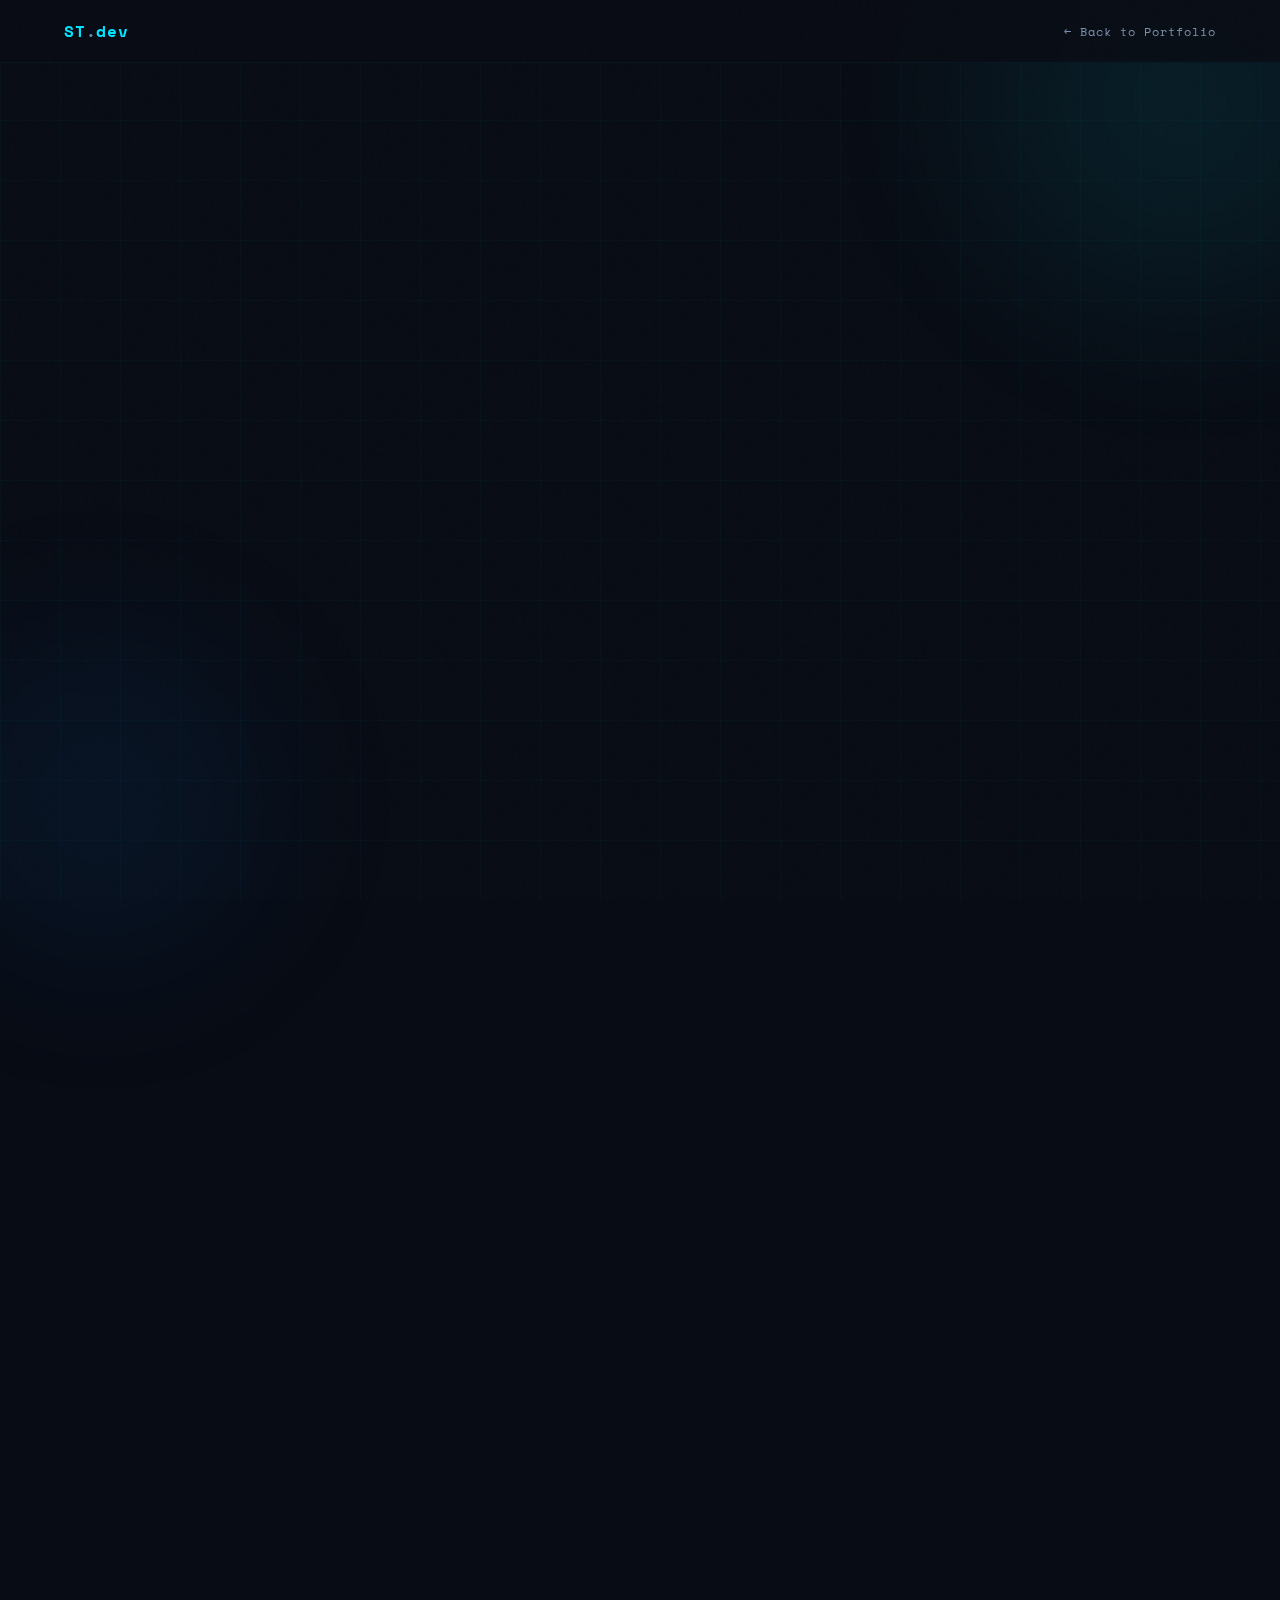
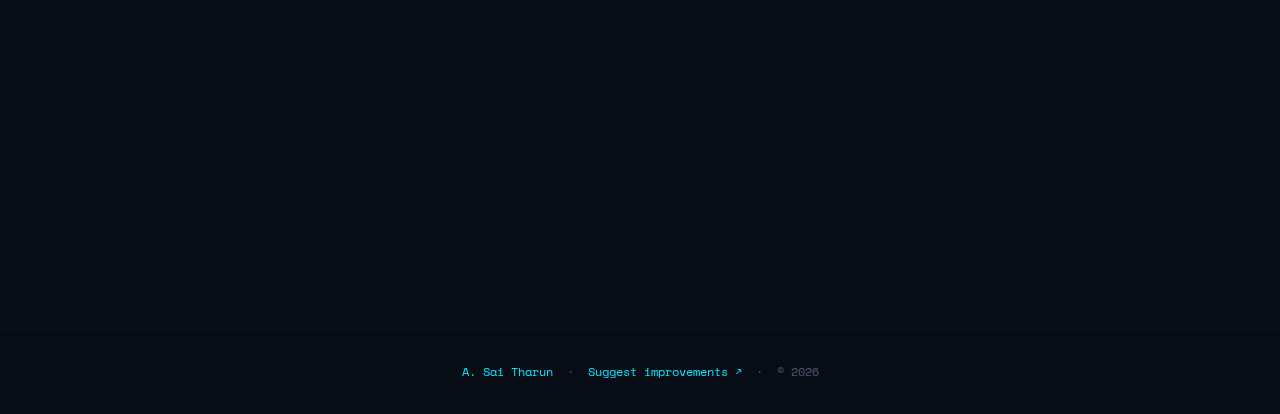
<file: projects.html>
<!DOCTYPE html>
<html lang="en">
<head>
<meta charset="UTF-8"/>
<meta name="viewport" content="width=device-width, initial-scale=1.0"/>
<title>Projects — A. Sai Tharun</title>
<link rel="icon" type="image/x-icon" href="assets/logo.ico" />
<link rel="preconnect" href="https://fonts.googleapis.com"/>
<link rel="preconnect" href="https://fonts.gstatic.com" crossorigin/>
<link href="https://fonts.googleapis.com/css2?family=Space+Mono:wght@400;700&family=Outfit:wght@300;400;500;600;700&display=swap" rel="stylesheet"/>
<link rel="stylesheet" type="text/css" href="css/projects.css" />
</head>
<body>

<div class="grid-bg"></div>
<div class="orb orb1"></div>
<div class="orb orb2"></div>

<!-- NAV -->
<nav>
  <a href="index.html" class="nav-logo">ST<span>.</span>dev</a>
  <a href="index.html" class="nav-back">← Back to Portfolio</a>
</nav>

<!-- PAGE -->
<div class="page">

  <p class="page-eyebrow">// 04. Projects</p>
  <h1 class="page-title">Things I've <span class="dim">Built</span></h1>
  <p class="page-subtitle">A collection of projects across AI, Machine Learning, Computer Vision, App Development, and more.
  Click View Project to explore the full project details.</p>
  <div class="page-line"></div>

  <!-- FILTER -->
  <div class="filter-tabs">
    <button class="filter-tab active" onclick="filterCards('all', this)">All</button>
    <button class="filter-tab" onclick="filterCards('ai', this)">AI</button>
    <button class="filter-tab" onclick="filterCards('ml', this)">Machine Learning</button>
    <button class="filter-tab" onclick="filterCards('cv', this)">Computer Vision</button>
    <button class="filter-tab" onclick="filterCards('app', this)">App Dev</button>
  </div>

  <!-- GRID -->
  <div class="projects-grid" id="projectsGrid">

    <!-- AI Projects -->
    <div class="project-card" data-category="ai" style="animation-delay:0.45s">
      <div class="card-banner banner-other">⚙️</div>
      <div class="card-body">
        <div class="card-category">AI Projects</div>
        <div class="card-title">AI Parliment</div>
        <div class="card-desc">
          A local reasoning system that thinks before it answers — using De Bono's Six Thinking Hats, structured self-critique, and persistent memory to punch well above its weight class.
        </div>
        <div class="tech-pills">
          <span class="tech-pill">Python</span>
          <span class="tech-pill">Langchain</span>
          <span class="tech-pill">ChromaDB</span>
          <span class="tech-pill">Playwright</span>
        </div>
      </div>
      <div class="card-footer">
        <a href="https://github.com/saitharun24/ai-parliament" target="_blank" class="card-link">
          View Project <span class="card-arrow">↗</span>
        </a>
        <a href="https://github.com/saitharun24?tab=repositories" target="_blank" class="card-github">
          <svg width="14" height="14" viewBox="0 0 24 24" fill="currentColor"><path d="M12 0C5.37 0 0 5.37 0 12c0 5.3 3.44 9.8 8.2 11.37.6.11.82-.26.82-.58v-2.02c-3.34.73-4.04-1.61-4.04-1.61-.55-1.39-1.34-1.76-1.34-1.76-1.08-.74.08-.73.08-.73 1.2.08 1.83 1.23 1.83 1.23 1.07 1.83 2.8 1.3 3.49 1 .11-.78.42-1.3.76-1.6-2.67-.3-5.47-1.33-5.47-5.93 0-1.31.47-2.38 1.24-3.22-.14-.3-.54-1.52.1-3.18 0 0 1-.32 3.3 1.23a11.5 11.5 0 0 1 3-.4c1.02 0 2.04.13 3 .4 2.28-1.55 3.29-1.23 3.29-1.23.64 1.66.24 2.88.12 3.18.77.84 1.23 1.91 1.23 3.22 0 4.61-2.81 5.63-5.48 5.92.43.37.81 1.1.81 2.22v3.29c0 .32.21.7.82.58C20.57 21.8 24 17.3 24 12c0-6.63-5.37-12-12-12z"/></svg>
          GitHub
        </a>
      </div>
    </div>

    <div class="project-card" data-category="ai" style="animation-delay:0.5s">
      <div class="card-banner banner-other">⚙️</div>
      <div class="card-body">
        <div class="card-category">AI Projects</div>
        <div class="card-title">LLM Deep Browser</div>
        <div class="card-desc">
          A local, GPU-accelerated deep research pipeline powered by local LLMs via Ollama. Given any question, it autonomously plans, searches the web, crawls pages, extracts content, and synthesizes a comprehensive answer — all running on your own hardware with no API keys or cloud dependencies.
        </div>
        <div class="tech-pills">
          <span class="tech-pill">Python</span>
          <span class="tech-pill">Langchain</span>
          <span class="tech-pill">ChromaDB</span>
          <span class="tech-pill">Playwright</span>
        </div>
      </div>
      <div class="card-footer">
        <a href="https://github.com/saitharun24/llm-deep-browser" target="_blank" class="card-link">
          View Project <span class="card-arrow">↗</span>
        </a>
        <a href="https://github.com/saitharun24?tab=repositories" target="_blank" class="card-github">
          <svg width="14" height="14" viewBox="0 0 24 24" fill="currentColor"><path d="M12 0C5.37 0 0 5.37 0 12c0 5.3 3.44 9.8 8.2 11.37.6.11.82-.26.82-.58v-2.02c-3.34.73-4.04-1.61-4.04-1.61-.55-1.39-1.34-1.76-1.34-1.76-1.08-.74.08-.73.08-.73 1.2.08 1.83 1.23 1.83 1.23 1.07 1.83 2.8 1.3 3.49 1 .11-.78.42-1.3.76-1.6-2.67-.3-5.47-1.33-5.47-5.93 0-1.31.47-2.38 1.24-3.22-.14-.3-.54-1.52.1-3.18 0 0 1-.32 3.3 1.23a11.5 11.5 0 0 1 3-.4c1.02 0 2.04.13 3 .4 2.28-1.55 3.29-1.23 3.29-1.23.64 1.66.24 2.88.12 3.18.77.84 1.23 1.91 1.23 3.22 0 4.61-2.81 5.63-5.48 5.92.43.37.81 1.1.81 2.22v3.29c0 .32.21.7.82.58C20.57 21.8 24 17.3 24 12c0-6.63-5.37-12-12-12z"/></svg>
          GitHub
        </a>
      </div>
    </div>

    <!-- ML / DA -->
    <div class="project-card" data-category="ml" style="animation-delay:0.5s">
      <div class="card-banner banner-ml">🤖</div>
      <div class="card-body">
        <div class="card-category">Machine Learning · Data Analysis</div>
        <div class="card-title">ML / Data Analysis Projects</div>
        <div class="card-desc">
          "Information is the new oil of the 21st century, and analytics is the combustion engine."
          A collection of data-driven projects exploring patterns, predictions, and insights from real-world datasets.
        </div>
        <div class="tech-pills">
          <span class="tech-pill">Python</span>
          <span class="tech-pill">TensorFlow</span>
          <span class="tech-pill">Pandas</span>
          <span class="tech-pill">Scikit-learn</span>
          <span class="tech-pill">NumPy</span>
          <span class="tech-pill">Matplotlib</span>
        </div>
      </div>
      <div class="card-footer">
        <a href="https://docs.google.com/document/d/1qhv-jP5PryAOzqifTfnsy04I5R6OybGDzpsOScSNAIM/edit?usp=sharing" target="_blank" class="card-link">
          View Project <span class="card-arrow">↗</span>
        </a>
        <a href="https://github.com/saitharun24?tab=repositories" target="_blank" class="card-github">
          <svg width="14" height="14" viewBox="0 0 24 24" fill="currentColor"><path d="M12 0C5.37 0 0 5.37 0 12c0 5.3 3.44 9.8 8.2 11.37.6.11.82-.26.82-.58v-2.02c-3.34.73-4.04-1.61-4.04-1.61-.55-1.39-1.34-1.76-1.34-1.76-1.08-.74.08-.73.08-.73 1.2.08 1.83 1.23 1.83 1.23 1.07 1.83 2.8 1.3 3.49 1 .11-.78.42-1.3.76-1.6-2.67-.3-5.47-1.33-5.47-5.93 0-1.31.47-2.38 1.24-3.22-.14-.3-.54-1.52.1-3.18 0 0 1-.32 3.3 1.23a11.5 11.5 0 0 1 3-.4c1.02 0 2.04.13 3 .4 2.28-1.55 3.29-1.23 3.29-1.23.64 1.66.24 2.88.12 3.18.77.84 1.23 1.91 1.23 3.22 0 4.61-2.81 5.63-5.48 5.92.43.37.81 1.1.81 2.22v3.29c0 .32.21.7.82.58C20.57 21.8 24 17.3 24 12c0-6.63-5.37-12-12-12z"/></svg>
          GitHub
        </a>
      </div>
    </div>

    <!-- MACHINE VISION -->
    <div class="project-card" data-category="cv" style="animation-delay:0.55s">
      <div class="card-banner banner-cv">👁</div>
      <div class="card-body">
        <div class="card-category">Computer Vision</div>
        <div class="card-title">Image_Steganography</div>
        <div class="card-desc">
          Here we experiment on Steganography concepts to hide a secret message within a larger one in such a way that someone can not know the presence or contents of the hidden message.
        </div>
        <div class="tech-pills">
          <span class="tech-pill">Python</span>
          <span class="tech-pill">OpenCV</span>
          <span class="tech-pill">TensorFlow</span>
          <span class="tech-pill">Keras</span>
          <span class="tech-pill">PIL</span>
        </div>
      </div>
      <div class="card-footer">
        <a href="https://github.com/saitharun24/Image_Steganography" target="_blank" class="card-link">
          View Project <span class="card-arrow">↗</span>
        </a>
        <a href="https://github.com/saitharun24?tab=repositories" target="_blank" class="card-github">
          <svg width="14" height="14" viewBox="0 0 24 24" fill="currentColor"><path d="M12 0C5.37 0 0 5.37 0 12c0 5.3 3.44 9.8 8.2 11.37.6.11.82-.26.82-.58v-2.02c-3.34.73-4.04-1.61-4.04-1.61-.55-1.39-1.34-1.76-1.34-1.76-1.08-.74.08-.73.08-.73 1.2.08 1.83 1.23 1.83 1.23 1.07 1.83 2.8 1.3 3.49 1 .11-.78.42-1.3.76-1.6-2.67-.3-5.47-1.33-5.47-5.93 0-1.31.47-2.38 1.24-3.22-.14-.3-.54-1.52.1-3.18 0 0 1-.32 3.3 1.23a11.5 11.5 0 0 1 3-.4c1.02 0 2.04.13 3 .4 2.28-1.55 3.29-1.23 3.29-1.23.64 1.66.24 2.88.12 3.18.77.84 1.23 1.91 1.23 3.22 0 4.61-2.81 5.63-5.48 5.92.43.37.81 1.1.81 2.22v3.29c0 .32.21.7.82.58C20.57 21.8 24 17.3 24 12c0-6.63-5.37-12-12-12z"/></svg>
          GitHub
        </a>
      </div>
    </div>

    <!-- APP DEV -->
    <div class="project-card" data-category="app" style="animation-delay:0.6s">
      <div class="card-banner banner-app">📱</div>
      <div class="card-body">
        <div class="card-category">App Development</div>
        <div class="card-title">App Development Projects</div>
        <div class="card-desc">
          "There really is an app for everything now."
          Mobile applications built with Flutter, focusing on great UX, clean architecture, and cross-platform performance.
        </div>
        <div class="tech-pills">
          <span class="tech-pill">Flutter</span>
          <span class="tech-pill">Dart</span>
          <span class="tech-pill">Firebase</span>
          <span class="tech-pill">REST APIs</span>
        </div>
      </div>
      <div class="card-footer">
        <a href="https://docs.google.com/document/d/1ZJzuDf_NDhPqHEmJZSKKmWGdw2D4J_a4zL8AHJq7XGs/edit?usp=sharing" target="_blank" class="card-link">
          View Project <span class="card-arrow">↗</span>
        </a>
        <a href="https://github.com/saitharun24?tab=repositories" target="_blank" class="card-github">
          <svg width="14" height="14" viewBox="0 0 24 24" fill="currentColor"><path d="M12 0C5.37 0 0 5.37 0 12c0 5.3 3.44 9.8 8.2 11.37.6.11.82-.26.82-.58v-2.02c-3.34.73-4.04-1.61-4.04-1.61-.55-1.39-1.34-1.76-1.34-1.76-1.08-.74.08-.73.08-.73 1.2.08 1.83 1.23 1.83 1.23 1.07 1.83 2.8 1.3 3.49 1 .11-.78.42-1.3.76-1.6-2.67-.3-5.47-1.33-5.47-5.93 0-1.31.47-2.38 1.24-3.22-.14-.3-.54-1.52.1-3.18 0 0 1-.32 3.3 1.23a11.5 11.5 0 0 1 3-.4c1.02 0 2.04.13 3 .4 2.28-1.55 3.29-1.23 3.29-1.23.64 1.66.24 2.88.12 3.18.77.84 1.23 1.91 1.23 3.22 0 4.61-2.81 5.63-5.48 5.92.43.37.81 1.1.81 2.22v3.29c0 .32.21.7.82.58C20.57 21.8 24 17.3 24 12c0-6.63-5.37-12-12-12z"/></svg>
          GitHub
        </a>
      </div>
    </div>

  </div>

  <!-- GITHUB BANNER -->
  <div class="github-banner">
    <div class="github-banner-text">
      <h3>Want to see everything?</h3>
      <p>All my repositories — experiments, forks, and works in progress — live on GitHub.</p>
    </div>
    <a href="https://github.com/saitharun24?tab=repositories" target="_blank" class="btn-primary">
      View All on GitHub ↗
    </a>
  </div>
</div>
<!-- FOOTER -->
<footer>
  <a href="index.html">A. Sai Tharun</a> 
  &nbsp;·&nbsp; 
  <a href="review.html">Suggest improvements ↗</a>
  &nbsp;·&nbsp; 
  © 2026
</footer>
<script src="js/projects.js"></script>
</body>
</html>
</file>
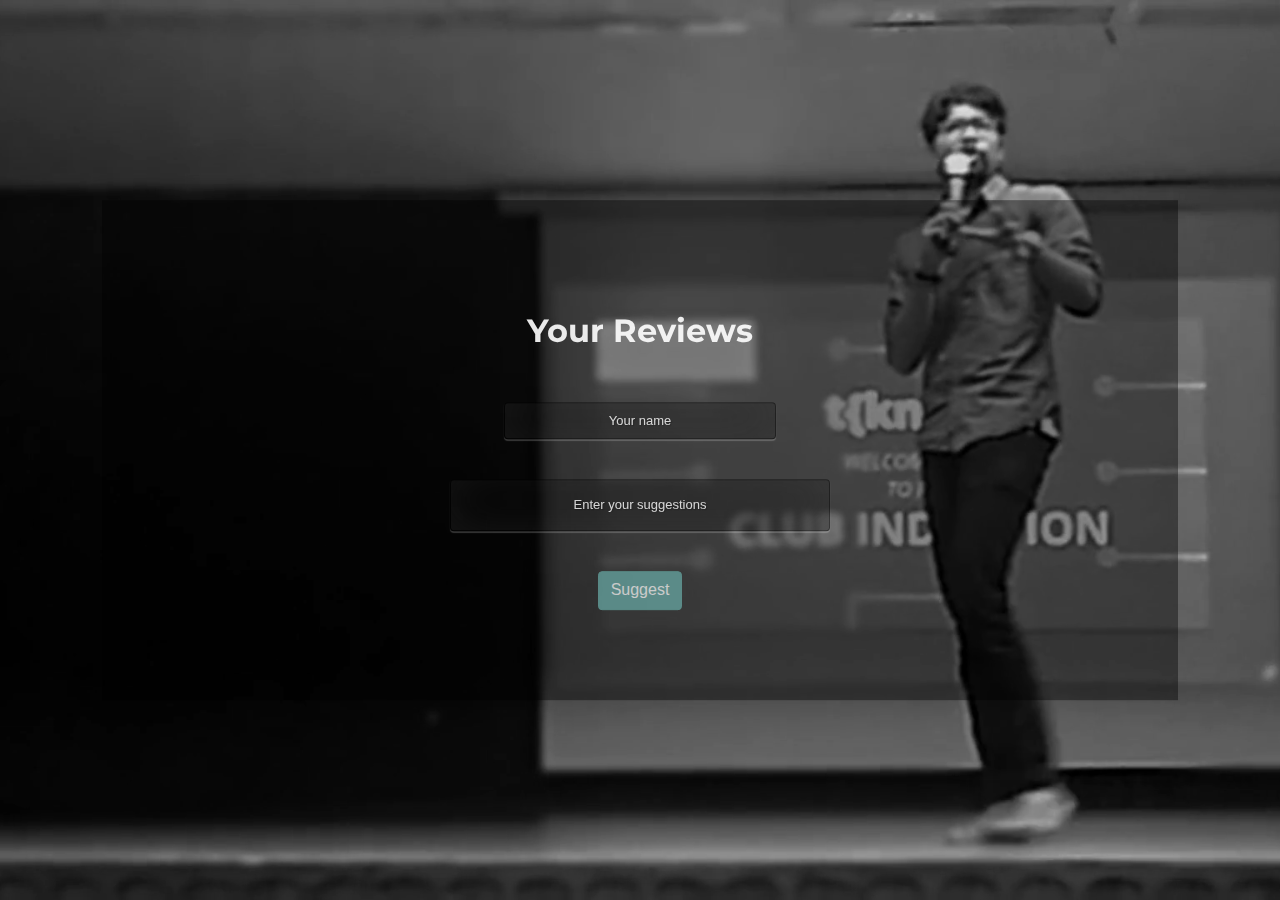
<file: review.html>
<!DOCTYPE html>
<html>
<head>
	<meta charset="utf-8">
	<title>A. Sai Tharun - Review Form</title>
	<link rel="icon" type="image/x-icon" href="assets/logo.ico" />
	<link rel="stylesheet" type="text/css" href="css/review.css" />
	<link href="https://fonts.googleapis.com/css?family=Montserrat" rel="stylesheet">
	</head>
<body>
	<video id="background-video" autoplay loop muted poster=" ">
  <source src="assets/videos/bg_video.mp4" type="video/mp4">
</video>
<div class="bg-text">
	<h1>Your Reviews</h1>
    <form method="post" id='feedback'>
	<input type='text' name='name' required id='name' placeholder="Your name"><br>
	<input type='text' name='text' required id='text' placeholder="Enter your suggestions"><br>
	<center><button class="btn btn-primary" type="submit" value="submit">Suggest</button></center>
</div>
<script src="js/review.js"></script>
</body>
</html>
</file>
<file: css/projects.css>
*,*::before,*::after{box-sizing:border-box;margin:0;padding:0}
:root{
  --bg:#080c14;
  --bg2:#0d1220;
  --bg3:#111827;
  --surface:#131c2e;
  --surface2:#1a2540;
  --cyan:#00e5ff;
  --cyan2:#00b8d9;
  --cyan-glow:rgba(0,229,255,0.15);
  --cyan-glow2:rgba(0,229,255,0.06);
  --text:#e2eaf6;
  --text-muted:#7d8fac;
  --text-dim:#4a5a72;
  --border:rgba(0,229,255,0.12);
  --border2:rgba(0,229,255,0.06);
  --mono:'Space Mono',monospace;
  --sans:'Outfit',sans-serif;
  --radius:12px;
  --radius-lg:20px;
}
html{font-size:16px;scroll-behavior:smooth}
body{
  background:var(--bg);color:var(--text);
  font-family:var(--sans);font-weight:400;line-height:1.7;
  min-height:100vh;overflow-x:hidden;
}
::selection{background:var(--cyan);color:#000}
::-webkit-scrollbar{width:4px}
::-webkit-scrollbar-track{background:var(--bg)}
::-webkit-scrollbar-thumb{background:var(--cyan2);border-radius:2px}

/* NOISE */
body::before{
  content:'';position:fixed;inset:0;
  background-image:url("data:image/svg+xml,%3Csvg viewBox='0 0 256 256' xmlns='http://www.w3.org/2000/svg'%3E%3Cfilter id='noise'%3E%3CfeTurbulence type='fractalNoise' baseFrequency='0.9' numOctaves='4' stitchTiles='stitch'/%3E%3C/filter%3E%3Crect width='100%25' height='100%25' filter='url(%23noise)' opacity='0.04'/%3E%3C/svg%3E");
  pointer-events:none;z-index:9999;opacity:0.4;
}

/* GRID */
.grid-bg{
  position:fixed;inset:0;pointer-events:none;z-index:0;
  background-image:
    linear-gradient(rgba(0,229,255,0.03) 1px,transparent 1px),
    linear-gradient(90deg,rgba(0,229,255,0.03) 1px,transparent 1px);
  background-size:60px 60px;
}

/* ORBS */
.orb{position:fixed;border-radius:50%;pointer-events:none;filter:blur(80px);opacity:0.1;z-index:0}
.orb1{width:500px;height:500px;background:radial-gradient(circle,#00e5ff,transparent);top:-150px;right:-150px}
.orb2{width:400px;height:400px;background:radial-gradient(circle,#0077ff,transparent);bottom:-100px;left:-100px}

/* NAV */
nav{
  position:fixed;top:0;left:0;right:0;z-index:100;
  display:flex;align-items:center;justify-content:space-between;
  padding:1.1rem 4rem;
  background:rgba(8,12,20,0.85);
  backdrop-filter:blur(16px);
  border-bottom:1px solid var(--border2);
}
.nav-logo{
  font-family:var(--mono);font-size:1rem;font-weight:700;
  color:var(--cyan);letter-spacing:0.05em;text-decoration:none;
}
.nav-logo span{color:var(--text-muted)}
.nav-back{
  font-family:var(--mono);font-size:0.78rem;color:var(--text-muted);
  text-decoration:none;letter-spacing:0.08em;
  display:flex;align-items:center;gap:0.5rem;
  transition:color 0.2s;
}
.nav-back:hover{color:var(--cyan)}

/* PAGE */
.page{
  max-width:1140px;margin:0 auto;padding:8rem 2rem 6rem;
  position:relative;z-index:1;
}

/* HEADER */
.page-eyebrow{
  font-family:var(--mono);font-size:0.72rem;color:var(--cyan);
  letter-spacing:0.2em;text-transform:uppercase;margin-bottom:0.8rem;
  opacity:0;animation:fadeUp 0.6s 0.1s forwards;
}
.page-title{
  font-size:clamp(2rem,5vw,3.5rem);font-weight:700;
  letter-spacing:-0.02em;line-height:1.1;
  margin-bottom:1rem;
  opacity:0;animation:fadeUp 0.6s 0.2s forwards;
}
.page-title .dim{color:var(--text-dim)}
.page-subtitle{
  font-size:1rem;color:var(--text-muted);max-width:560px;
  margin-bottom:3.5rem;line-height:1.7;
  opacity:0;animation:fadeUp 0.6s 0.3s forwards;
}
.page-line{
  width:48px;height:2px;background:var(--cyan);
  border-radius:1px;margin-bottom:3.5rem;
  opacity:0;animation:fadeUp 0.6s 0.35s forwards;
}

/* FILTER TABS */
.filter-tabs{
  display:flex;gap:0.6rem;flex-wrap:wrap;margin-bottom:2.5rem;
  opacity:0;animation:fadeUp 0.6s 0.4s forwards;
}
.filter-tab{
  padding:0.4rem 1rem;border:1px solid var(--border2);
  border-radius:20px;font-family:var(--mono);font-size:0.72rem;
  color:var(--text-muted);letter-spacing:0.05em;
  cursor:pointer;transition:all 0.2s;background:none;
}
.filter-tab:hover,.filter-tab.active{
  border-color:var(--cyan);color:var(--cyan);background:var(--cyan-glow2);
}

/* PROJECTS GRID */
.projects-grid{
  display:grid;grid-template-columns:repeat(auto-fill,minmax(320px,1fr));
  gap:1.5rem;
}

/* PROJECT CARD */
.project-card{
  background:var(--surface);border:1px solid var(--border2);
  border-radius:var(--radius-lg);overflow:hidden;
  transition:all 0.3s;position:relative;
  display:flex;flex-direction:column;
  opacity:0;animation:fadeUp 0.6s forwards;
}
.project-card:hover{
  border-color:var(--border);
  transform:translateY(-6px) scale(1.1);
  box-shadow:0 20px 40px rgba(0,0,0,0.4), 0 0 30px var(--cyan-glow);
}
.project-card:hover .card-arrow{transform:translate(3px,-3px)}

/* BANNER */
.card-banner{
  height:140px;display:flex;align-items:center;justify-content:center;
  font-size:3rem;position:relative;overflow:hidden;
}
.card-banner::after{
  content:'';position:absolute;inset:0;
  background:linear-gradient(transparent 40%,var(--surface));
}
.banner-ml  {background:linear-gradient(135deg,#0d1f3c,#0d3347)}
.banner-cv  {background:linear-gradient(135deg,#1a0d3c,#0d2847)}
.banner-app {background:linear-gradient(135deg,#0d3c1a,#0d4747)}
.banner-web {background:linear-gradient(135deg,#2a1a0d,#3c2d0d)}
.banner-other{background:linear-gradient(135deg,#3c1a0d,#2d1a3c)}

/* CARD BODY */
.card-body{padding:1.4rem 1.8rem 1.8rem;flex:1;display:flex;flex-direction:column;gap:0.8rem}
.card-category{
  font-family:var(--mono);font-size:0.68rem;color:var(--cyan);
  letter-spacing:0.15em;text-transform:uppercase;
}
.card-title{font-size:1.15rem;font-weight:600;letter-spacing:-0.01em;line-height:1.3}
.card-desc{font-size:0.88rem;color:var(--text-muted);line-height:1.7;flex:1}

/* TECH PILLS */
.tech-pills{display:flex;flex-wrap:wrap;gap:0.4rem;margin-top:0.4rem}
.tech-pill{
  padding:0.25rem 0.65rem;background:var(--bg3);
  border:1px solid var(--border2);border-radius:6px;
  font-size:0.72rem;color:var(--text-muted);font-family:var(--mono);
  transition:all 0.2s;
}
.project-card:hover .tech-pill{border-color:rgba(0,229,255,0.15)}

/* CARD FOOTER */
.card-footer{
  display:flex;align-items:center;justify-content:space-between;
  padding:1rem 1.8rem 1.4rem;
  border-top:1px solid var(--border2);
  margin-top:auto;
}
.card-link{
  display:inline-flex;align-items:center;gap:0.5rem;
  font-family:var(--mono);font-size:0.75rem;color:var(--cyan);
  text-decoration:none;letter-spacing:0.05em;
  padding:0.5rem 1rem;border:1px solid var(--border);
  border-radius:6px;transition:all 0.2s;
}
.card-link:hover{background:var(--cyan-glow2);border-color:var(--cyan)}
.card-arrow{
  font-size:0.85rem;transition:transform 0.2s;display:inline-block;
}
.card-github{
  display:inline-flex;align-items:center;gap:0.4rem;
  font-family:var(--mono);font-size:0.72rem;color:var(--text-dim);
  text-decoration:none;transition:color 0.2s;
}
.card-github:hover{color:var(--text-muted)}

/* GITHUB BANNER */
.github-banner{
  margin-top:3rem;
  background:var(--surface);border:1px solid var(--border);
  border-radius:var(--radius-lg);padding:2.5rem;
  display:flex;align-items:center;justify-content:space-between;gap:2rem;
  position:relative;overflow:hidden;
  opacity:0;animation:fadeUp 0.6s 0.8s forwards;
}
.github-banner::before{
  content:'';position:absolute;top:0;left:0;right:0;height:2px;
  background:linear-gradient(90deg,transparent,var(--cyan),transparent);
}
.github-banner-text h3{font-size:1.2rem;font-weight:600;margin-bottom:0.3rem}
.github-banner-text p{font-size:0.88rem;color:var(--text-muted)}
.btn-primary{
  display:inline-flex;align-items:center;gap:0.5rem;
  padding:0.75rem 1.8rem;background:var(--cyan);color:#000;
  font-family:var(--mono);font-size:0.82rem;font-weight:700;
  letter-spacing:0.05em;border-radius:6px;text-decoration:none;
  transition:all 0.2s;white-space:nowrap;flex-shrink:0;
}
.btn-primary:hover{background:#33eeff;transform:translateY(-2px)}

/* FOOTER */
footer{
  text-align:center;padding:2rem;
  border-top:1px solid var(--border2);
  font-family:var(--mono);font-size:0.72rem;color:var(--text-dim);
  position:relative;z-index:1;
}
footer a{color:var(--cyan);text-decoration:none}

/* ANIMATIONS */
@keyframes fadeUp{from{opacity:0;transform:translateY(20px)}to{opacity:1;transform:translateY(0)}}

/* RESPONSIVE */
@media(max-width:900px){
  nav{padding:1rem 1.5rem}
  .projects-grid{grid-template-columns:1fr}
  .github-banner{flex-direction:column;text-align:center}
}
</file>
<file: css/review.css>
body {
  height: 10em;
    display: flex;
    align-items: center;
    justify-content: center;
  }

  h1 {
    padding-bottom: 30px;
    opacity: 0.9;
  }

  #background-video {
    width: 100vw;
    height: 100vh;
    object-fit: cover;
    position: fixed;
    left: 0;
    right: 0;
    top: 0;
    bottom: 0;
    z-index: -1;
  }

.bg-text {
  background-color: rgb(0,0,0);
  background-color: rgba(0,0,0, 0.4);
  color: white;
  font-family: 'Montserrat', sans-serif;
  font-weight: 100;
  position: absolute;
  top: 50%;
  left: 50%;
  transform: translate(-50%, -50%);
  z-index: 2;
  width: 70%;
  padding: 20px;
  text-align: center;
  padding: 90px;
}

::placeholder{
  color: white;
  opacity: 0.8;
}

input { 
  width: 40%; 
  left: 30%;
  margin-bottom: 40px; 
  background: rgba(0,0,0,0.3);
  border: none;
  outline: none;
  padding: 10px;
  font-size: 13px;
  color: #fff;
  text-shadow: 1px 1px 1px rgba(0,0,0,0.3);
  border: 1px solid rgba(0,0,0,0.3);
  border-radius: 4px;
  box-shadow: inset 0 -5px 45px rgba(100,100,100,0.2), 0 1px 1px rgba(255,255,255,0.2);
  -webkit-transition: box-shadow .5s ease;
  -moz-transition: box-shadow .5s ease;
  -o-transition: box-shadow .5s ease;
  -ms-transition: box-shadow .5s ease;
  transition: box-shadow .5s ease;
}
input:focus { box-shadow: inset 0 -5px 45px rgba(100,100,100,0.4), 0 1px 1px rgba(255,255,255,0.2); }

input:focus::placeholder {
  color: transparent;
}

.btn {
  display: inline-block;
  font-weight: 400;
  line-height: 1.5;
  color: #212529;
  text-align: center;
  text-decoration: none;
  vertical-align: middle;
  cursor: pointer;
  -webkit-user-select: none;
     -moz-user-select: none;
      -ms-user-select: none;
          user-select: none;
  background-color: transparent;
  border: 1px solid transparent;
  padding: 0.4rem 0.75rem;
  font-size: 1rem;
  border-radius: 0.25rem;
  transition: color 0.15s ease-in-out, background-color 0.15s ease-in-out, border-color 0.15s ease-in-out, box-shadow 0.15s ease-in-out;
}

.btn-primary {
  color: #f0f0f0;
  background-color: #64a19d;
  position: relative;
  border-color: #64a19d;
  z-index: 0;
}
.btn-primary:before {
  content: '';
  background: linear-gradient(45deg, #0b0c10, #1f2833, #c5c6c7, #66fcf1, #45a29e, #e3e2df, #e3afbc, #0b0c10);
  position: absolute;
  top: -2px;
  left:-2px;
  background-size: 400%;
  z-index: -1;
  filter: blur(7px);
  width: calc(100% + 4px);
  height: calc(100% + 4px);
  animation: glowing 20s linear infinite;
  opacity: 0;
  transition: opacity .3s ease-in-out;
  border-radius: 0.25rem
}
.btn-primary:hover {
  color: #fff;
  background-color: #558985;
  border-color: #50817e;
}
.btn-primary:active {
  color: #000
}
.btn-primary:active:after {
  background: transparent;
}
.btn-primary:hover:before{
  opacity: 1;
}
.btn-primary:after {
  z-index: -1;
  content: '';
  position: absolute;
  width: 100%;
  height: 100%;
  background-color: #64a19d;
  left: 0;
  top: 0;
  border-radius: 0.25rem
}
@keyframes glowing {
  0% { background-position: 0 0; }
  50% { background-position: 400% 0; }
  100% { background-position: 0 0; }
}

.btn-primary:disabled, .btn-primary.disabled {
  color: #fff;
  background-color: #64a19d;
  border-color: #64a19d;
}

.btn-primary:focus {
  color: #fff;
  background-color: #558985;
  border-color: #50817e;
  box-shadow: 0 0 0 0.25rem rgba(123, 175, 172, 0.5);
}

button {
  opacity: 0.8;
}

#name {
  width: 250px;
  text-align: center;
}

#text {
  height: 30px;
  text-align: center;
}
</file>
